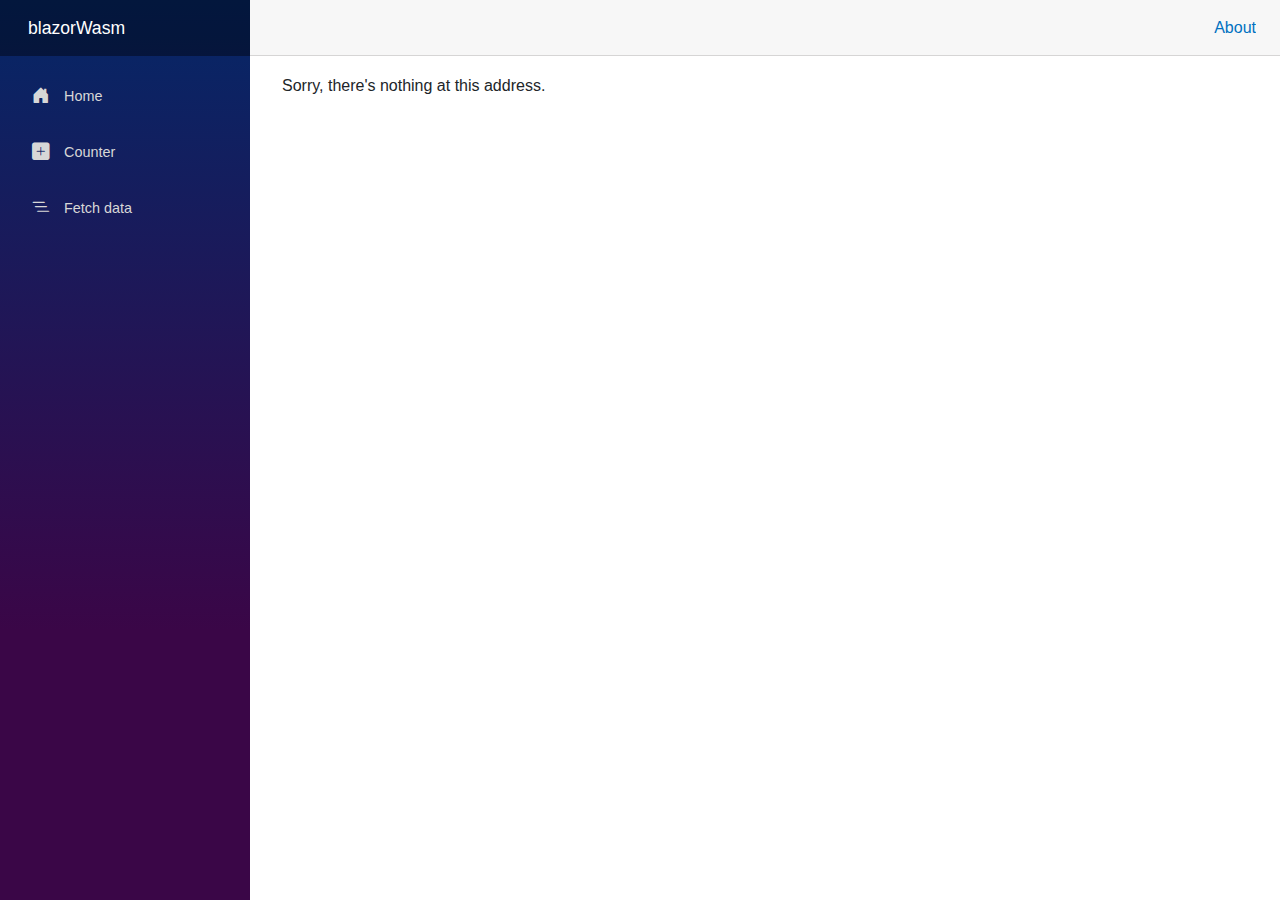
<file: index.html>
<!DOCTYPE html>
<html lang="en">

<head>
    <meta charset="utf-8" />
    <meta name="viewport" content="width=device-width, initial-scale=1.0, maximum-scale=1.0, user-scalable=no" />
    <title>blazorWasm</title>
    <base href="/" />
    <link rel="stylesheet" href="css/bootstrap/bootstrap.min.css" />
    <link rel="stylesheet" href="css/bootstrap-icons/bootstrap-icons.min.css" />
    <link rel="stylesheet" href="css/app.css" />
    <link rel="icon" type="image/png" href="favicon.png" />
    <link href="blazorWasm.styles.css" rel="stylesheet" />
</head>

<body>
    <div id="app">
        <svg class="loading-progress">
            <circle r="40%" cx="50%" cy="50%" />
            <circle r="40%" cx="50%" cy="50%" />
        </svg>
        <div class="loading-progress-text"></div>
    </div>

    <div id="blazor-error-ui">
        An unhandled error has occurred.
        <a href="" class="reload">Reload</a>
        <a class="dismiss">🗙</a>
    </div>
    <script src="_framework/blazor.webassembly.js"></script>
</body>

</html>
</file>
<file: css/app.css>
html, body {
    font-family: 'Helvetica Neue', Helvetica, Arial, sans-serif;
}

h1:focus {
    outline: none;
}

a, .btn-link {
    color: #0071c1;
}

.btn-primary {
    color: #fff;
    background-color: #1b6ec2;
    border-color: #1861ac;
}

.btn:focus, .btn:active:focus, .btn-link.nav-link:focus, .form-control:focus, .form-check-input:focus {
  box-shadow: 0 0 0 0.1rem white, 0 0 0 0.25rem #258cfb;
}

.content {
    padding-top: 1.1rem;
}

.valid.modified:not([type=checkbox]) {
    outline: 1px solid #26b050;
}

.invalid {
    outline: 1px solid red;
}

.validation-message {
    color: red;
}

#blazor-error-ui {
    background: lightyellow;
    bottom: 0;
    box-shadow: 0 -1px 2px rgba(0, 0, 0, 0.2);
    display: none;
    left: 0;
    padding: 0.6rem 1.25rem 0.7rem 1.25rem;
    position: fixed;
    width: 100%;
    z-index: 1000;
}

    #blazor-error-ui .dismiss {
        cursor: pointer;
        position: absolute;
        right: 0.75rem;
        top: 0.5rem;
    }

.blazor-error-boundary {
    background: url([data-uri]) no-repeat 1rem/1.8rem, #b32121;
    padding: 1rem 1rem 1rem 3.7rem;
    color: white;
}

    .blazor-error-boundary::after {
        content: "An error has occurred."
    }

.loading-progress {
    position: relative;
    display: block;
    width: 8rem;
    height: 8rem;
    margin: 20vh auto 1rem auto;
}

    .loading-progress circle {
        fill: none;
        stroke: #e0e0e0;
        stroke-width: 0.6rem;
        transform-origin: 50% 50%;
        transform: rotate(-90deg);
    }

        .loading-progress circle:last-child {
            stroke: #1b6ec2;
            stroke-dasharray: calc(3.141 * var(--blazor-load-percentage, 0%) * 0.8), 500%;
            transition: stroke-dasharray 0.05s ease-in-out;
        }

.loading-progress-text {
    position: absolute;
    text-align: center;
    font-weight: bold;
    inset: calc(20vh + 3.25rem) 0 auto 0.2rem;
}

    .loading-progress-text:after {
        content: var(--blazor-load-percentage-text, "Loading");
    }
</file>
<file: blazorWasm.styles.css>
/* /Shared/MainLayout.razor.rz.scp.css */
.page[b-rjjfao81uh] {
    position: relative;
    display: flex;
    flex-direction: column;
}

main[b-rjjfao81uh] {
    flex: 1;
}

.sidebar[b-rjjfao81uh] {
    background-image: linear-gradient(180deg, rgb(5, 39, 103) 0%, #3a0647 70%);
}

.top-row[b-rjjfao81uh] {
    background-color: #f7f7f7;
    border-bottom: 1px solid #d6d5d5;
    justify-content: flex-end;
    height: 3.5rem;
    display: flex;
    align-items: center;
}

    .top-row[b-rjjfao81uh]  a, .top-row[b-rjjfao81uh]  .btn-link {
        white-space: nowrap;
        margin-left: 1.5rem;
        text-decoration: none;
    }

    .top-row[b-rjjfao81uh]  a:hover, .top-row[b-rjjfao81uh]  .btn-link:hover {
        text-decoration: underline;
    }

    .top-row[b-rjjfao81uh]  a:first-child {
        overflow: hidden;
        text-overflow: ellipsis;
    }

@media (max-width: 640.98px) {
    .top-row:not(.auth)[b-rjjfao81uh] {
        display: none;
    }

    .top-row.auth[b-rjjfao81uh] {
        justify-content: space-between;
    }

    .top-row[b-rjjfao81uh]  a, .top-row[b-rjjfao81uh]  .btn-link {
        margin-left: 0;
    }
}

@media (min-width: 641px) {
    .page[b-rjjfao81uh] {
        flex-direction: row;
    }

    .sidebar[b-rjjfao81uh] {
        width: 250px;
        height: 100vh;
        position: sticky;
        top: 0;
    }

    .top-row[b-rjjfao81uh] {
        position: sticky;
        top: 0;
        z-index: 1;
    }

    .top-row.auth[b-rjjfao81uh]  a:first-child {
        flex: 1;
        text-align: right;
        width: 0;
    }

    .top-row[b-rjjfao81uh], article[b-rjjfao81uh] {
        padding-left: 2rem !important;
        padding-right: 1.5rem !important;
    }
}
/* /Shared/NavMenu.razor.rz.scp.css */
.navbar-toggler[b-4ntpn7gm5z] {
    background-color: rgba(255, 255, 255, 0.1);
}

.top-row[b-4ntpn7gm5z] {
    height: 3.5rem;
    background-color: rgba(0,0,0,0.4);
}

.navbar-brand[b-4ntpn7gm5z] {
    font-size: 1.1rem;
}

.bi[b-4ntpn7gm5z] {
    width: 2rem;
    font-size: 1.1rem;
    vertical-align: text-top;
    top: -2px;
}

.nav-item[b-4ntpn7gm5z] {
    font-size: 0.9rem;
    padding-bottom: 0.5rem;
}

    .nav-item:first-of-type[b-4ntpn7gm5z] {
        padding-top: 1rem;
    }

    .nav-item:last-of-type[b-4ntpn7gm5z] {
        padding-bottom: 1rem;
    }

    .nav-item[b-4ntpn7gm5z]  a {
        color: #d7d7d7;
        border-radius: 4px;
        height: 3rem;
        display: flex;
        align-items: center;
        line-height: 3rem;
    }

.nav-item[b-4ntpn7gm5z]  a.active {
    background-color: rgba(255,255,255,0.25);
    color: white;
}

.nav-item[b-4ntpn7gm5z]  a:hover {
    background-color: rgba(255,255,255,0.1);
    color: white;
}

@media (min-width: 641px) {
    .navbar-toggler[b-4ntpn7gm5z] {
        display: none;
    }

    .collapse[b-4ntpn7gm5z] {
        /* Never collapse the sidebar for wide screens */
        display: block;
    }
    
    .nav-scrollable[b-4ntpn7gm5z] {
        /* Allow sidebar to scroll for tall menus */
        height: calc(100vh - 3.5rem);
        overflow-y: auto;
    }
}
</file>
